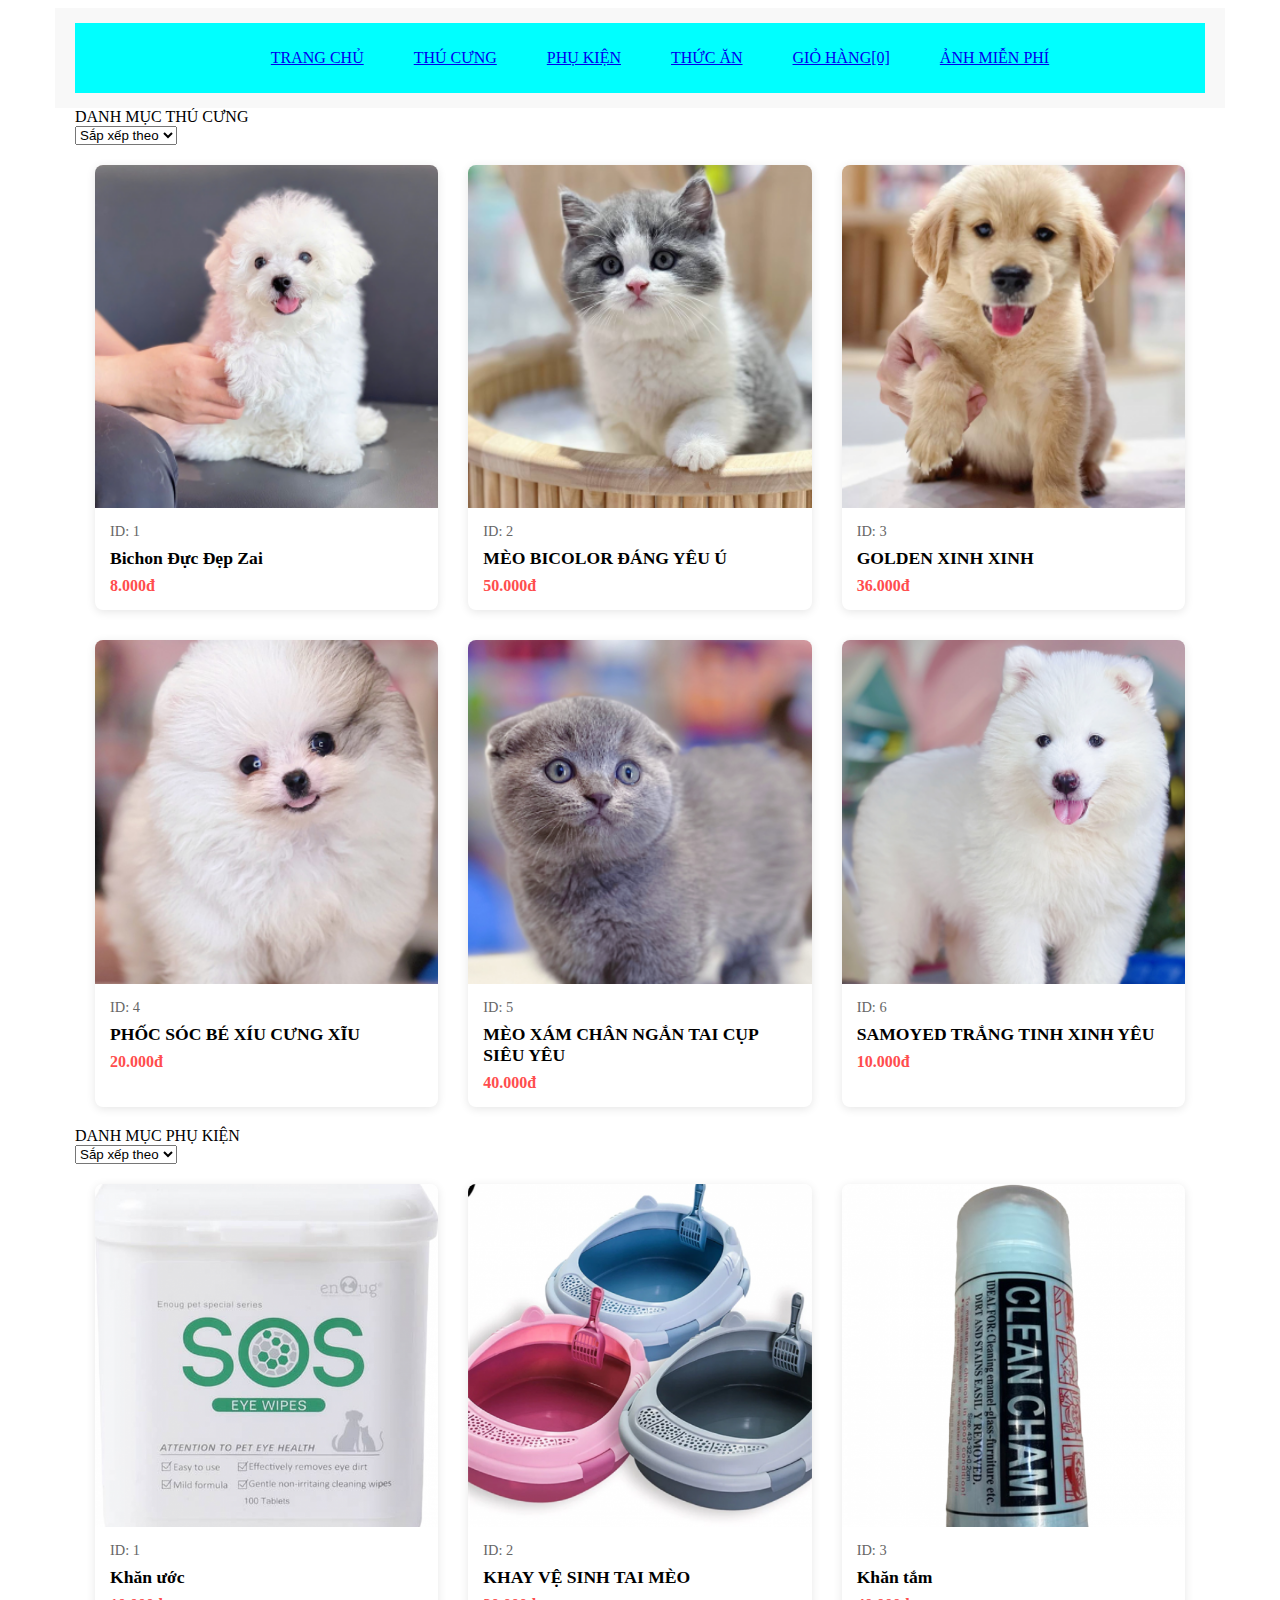
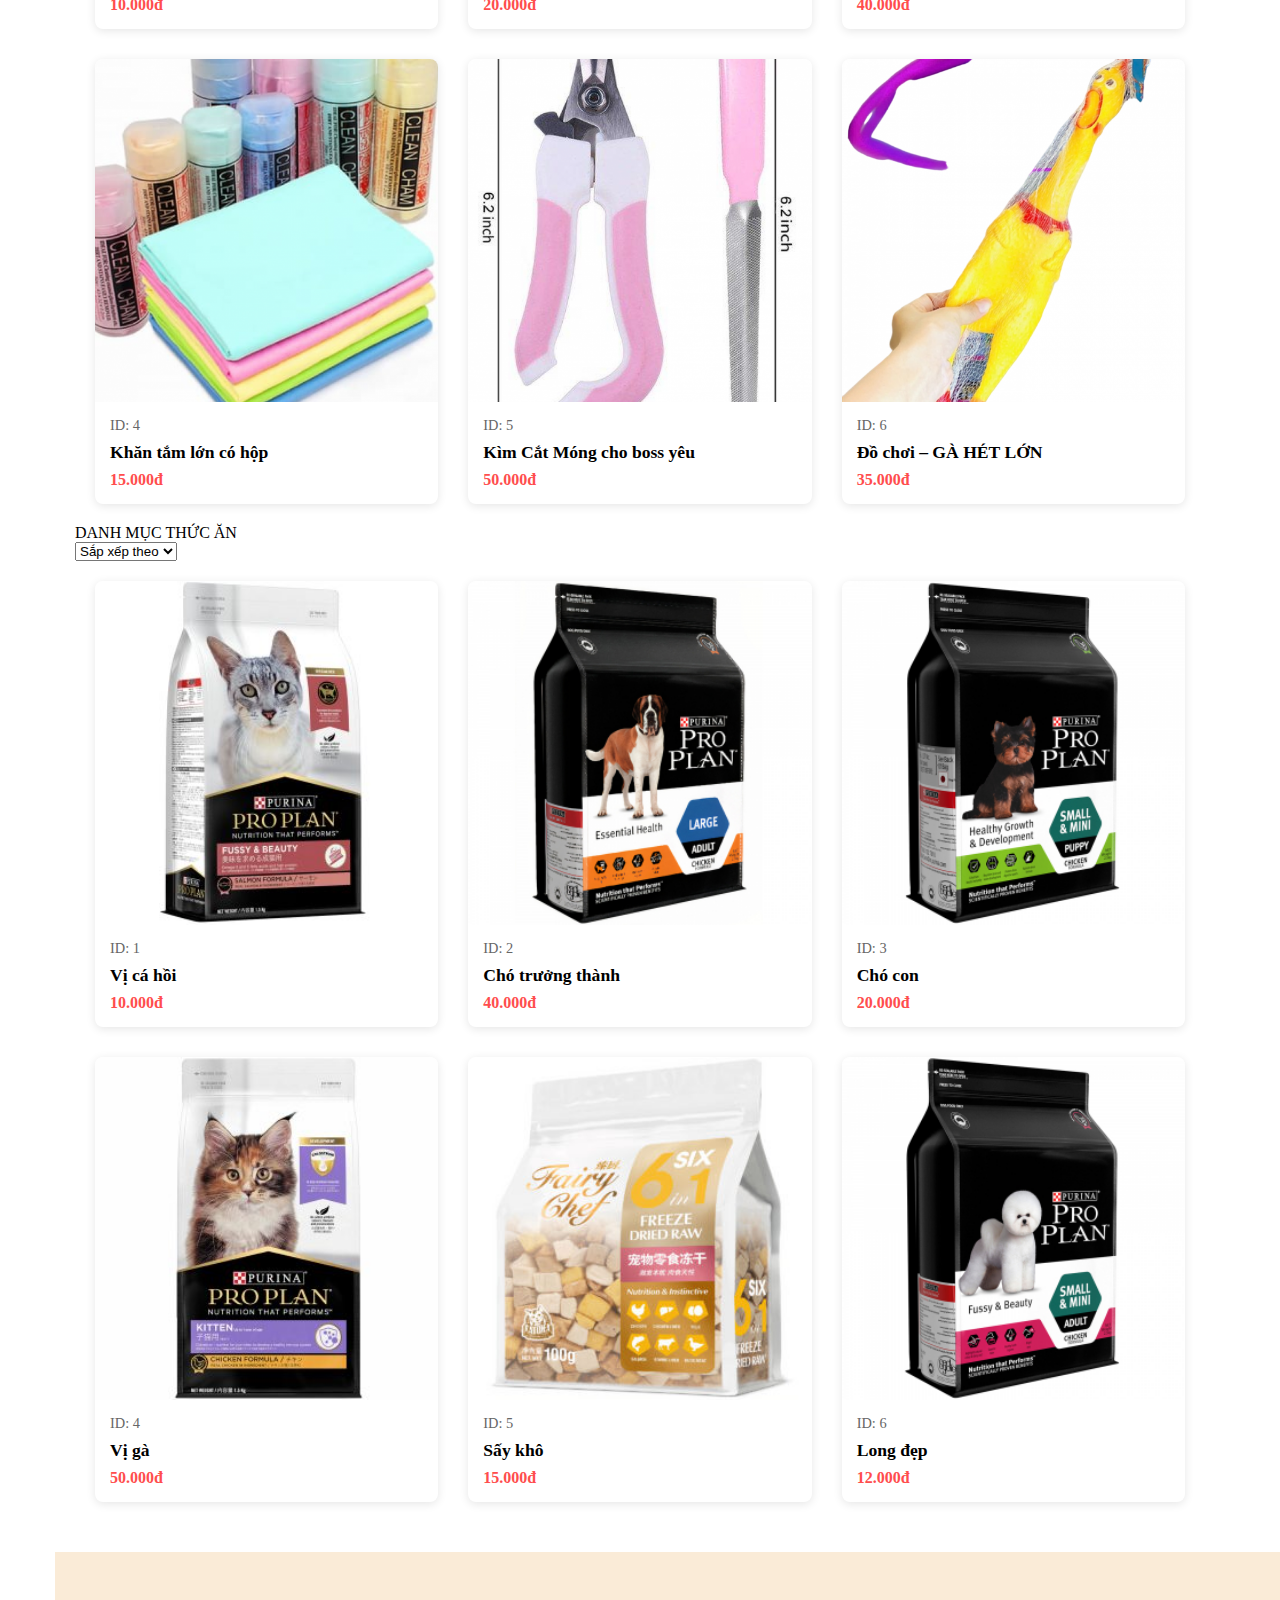
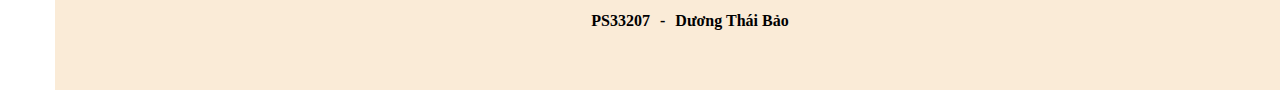
<file: index.html>
<!DOCTYPE html>
<html lang="en">

<head>
    <meta charset="UTF-8">
    <meta name="viewport" content="width=device-width, initial-scale=1.0">
    <title>PetShop</title>
    <link rel="stylesheet" href="css/c2.css">

</head>

<body>
    <div class="container" id="trangchu">
        <header>
            <section>
                <div id="header">
                    <ul class="menu-list">
                       
                    </ul>
                </div>
            </section>
        </header>

        <main>
            <section class="body">
                <div id="thucung">DANH MỤC THÚ CƯNG</div>
            </section>
            <section class="listsp">
                <div class="sort">

                    <select class="option" name="option" id="">
                        <option value="-1">Sắp xếp theo</option>
                        <option value="0">Giá giảm dần</option>
                        <option value="1">Giá tăng dần</option>
                    </select>

                </div>
                <div class="data"></div>
            </section>
            <section class="body">
                <div id="phukien">DANH MỤC PHỤ KIỆN</div>
            </section>
            <section class="listpk">
                <div class="sort">

                    <select class="option" name="option" id="">
                        <option value="-1">Sắp xếp theo</option>
                        <option value="0">Giá giảm dần</option>
                        <option value="1">Giá tăng dần</option>
                    </select>

                </div>
                <div class="data"></div>
            </section>
            <section class="body">
                <div id="thucan">DANH MỤC THỨC ĂN</div>
            </section>
            <section class="listta">
                <div class="sort">

                    <select class="option" name="option" id="">
                        <option value="-1">Sắp xếp theo</option>
                        <option value="0">Giá giảm dần</option>
                        <option value="1">Giá tăng dần</option>
                    </select>

                </div>
                <div class="data"></div>
            </section>
        </main>

        <footer style="background-color: antiquewhite; padding: 50px;">
            <div style="font-weight: bold;">

                <span>PS33207</span>
                -
                <span>Dương Thái Bảo</span>
                
            </div>
        </footer>
    </div>
    <script type="module">
        import { showlistthucung, showlistmenuitem, showlistphukien, showlistthucan, showtest, giohangtb, sort_thucung_arr } from '/js/app2.js';
        document.querySelector(".menu-list").innerHTML = showlistmenuitem();
        document.querySelector(".listsp .data").innerHTML = showlistthucung(false,0);
        document.querySelector(".listpk .data").innerHTML = showlistphukien(false,0);
        document.querySelector(".listta .data").innerHTML = showlistthucan(false,0);


        document.querySelector("#header > ul > a:nth-child(5)").addEventListener('click', (event) => {
            event.preventDefault();

            window.location.href = 'giohang.html';

        });
        document.querySelector("#header > ul > a:nth-child(6)").addEventListener('click', (event) => {
            event.preventDefault();

            window.location.href = 'hinhanh.html';

        });
        const giohang = document.querySelector("#header > ul > a:nth-child(5) > li");
        giohang.textContent = giohangtb();
        document.querySelectorAll('.buy-button').forEach(button => {
            button.addEventListener('click', (event) => {
                event.preventDefault();
                showtest(event);
                giohang.textContent = giohangtb();
            });
        });

        document.querySelector('.listsp .sort .option').addEventListener('change',(event)=>{
            document.querySelector(".listsp .data").innerHTML = showlistthucung(true,event.target.value)
        })
        document.querySelector('.listta .sort .option').addEventListener('change',(event)=>{
            document.querySelector(".listta .data").innerHTML = showlistthucan(true,event.target.value)
        })
        document.querySelector('.listpk .sort .option').addEventListener('change',(event)=>{
            document.querySelector(".listpk .data").innerHTML = showlistphukien(true,event.target.value)
        })

    </script>
</body>

</html>
</file>
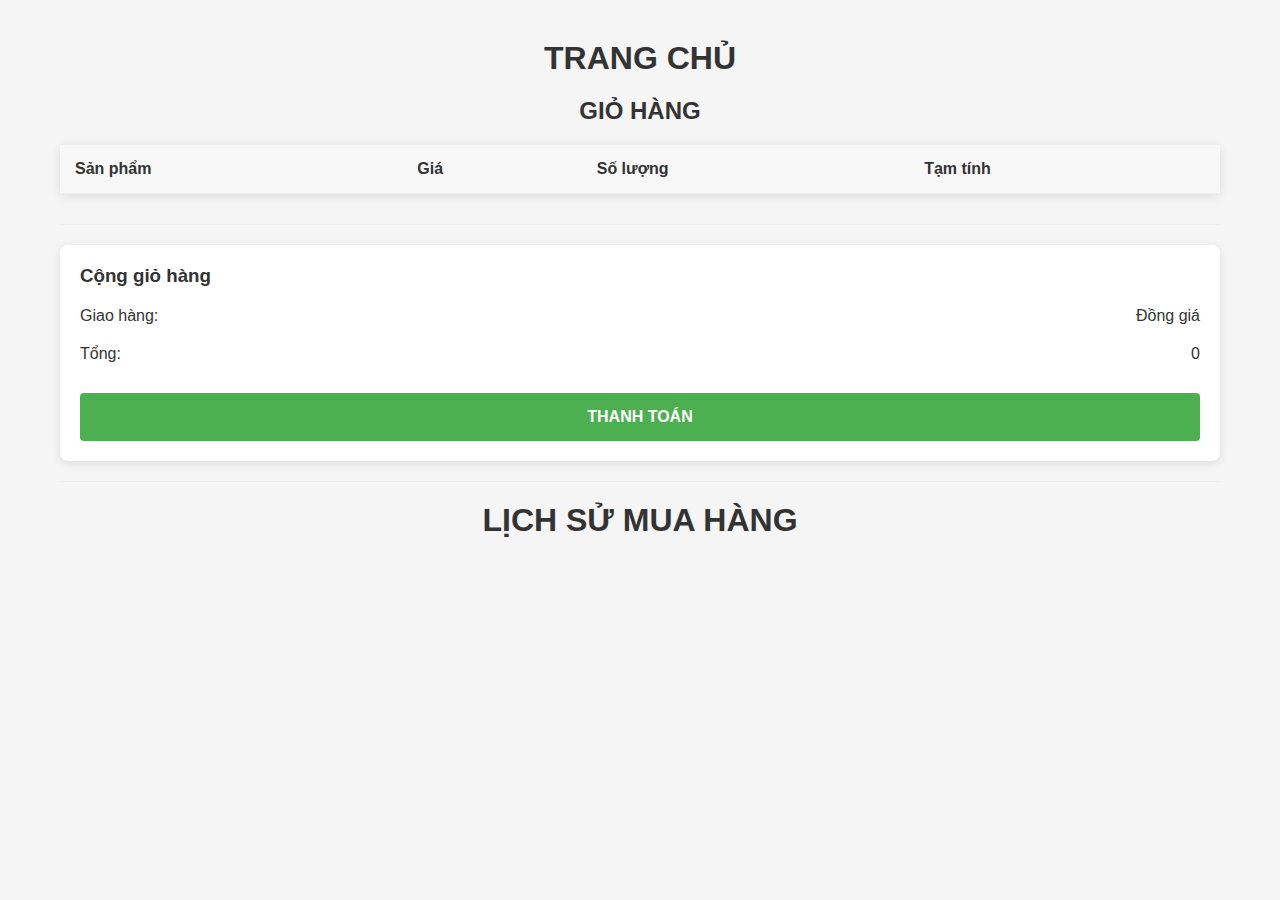
<file: giohang.html>
<!DOCTYPE html>
<html lang="en">

<head>
    <meta charset="UTF-8">
    <meta name="viewport" content="width=device-width, initial-scale=1.0">
    <title>Shopping Cart</title>
    <link rel="stylesheet" href="css/cart.css">
</head>

<body>
    <div class="cart-container">
        <h1><a href="index.html">TRANG CHỦ</a></h1>
        <h2>GIỎ HÀNG</h2>
        <table class="cart-table">
            <thead>
                <tr>
                    <th>Sản phẩm</th>
                    <th>Giá</th>
                    <th>Số lượng</th>
                    <th>Tạm tính</th>
                </tr>
            </thead>
            <tbody>

            </tbody>
        </table>
        <hr>
        <div class="cart-summary">
            <h3>Cộng giỏ hàng</h3>
            <p>Giao hàng: <span>Đồng giá</span></p>
            <p>Tổng: <span id="tonggia"></span></p>
            <button class="checkout-btn">THANH TOÁN</button>
        </div>
        <hr>
        <h1>LỊCH SỬ MUA HÀNG</h1>
        <div class="data">
            
        </div>
        
    </div>


    <script type="module">
        import { showlistcart, updateTamTinh,getTong,xoagiohang,thanhtoan,showlistlichsu } from '/js/app2.js';
        document.querySelector("body > div > table > tbody").innerHTML = showlistcart();
        const btnxoa = document.querySelectorAll('.remove-item');
        btnxoa.forEach(el => {
  
            
            el.addEventListener('click', (event) => {
                
                const btnel = event.target;
                const productel = btnel.closest('tr');
                //console.log(productel);
                const loai = productel.getAttribute('data-type');
                const id = productel.getAttribute('data-item-id');
                xoagiohang(id,loai);
                //document.querySelector("body > div > table > tbody").innerHTML = showlistcart();
            })
        })
        document.addEventListener('click', (event) => {
            if (event.target.classList.contains('soluong-input')) {
                const inputElement = event.target;
                const soluongmoi = parseInt(inputElement.value);
                
                
                //console.log(soluongmoi);
                

                const productElement = inputElement.closest('tr');
                //console.log(productElement);
                const loai = productElement.getAttribute('data-type');
                const itemId = productElement.getAttribute('data-item-id');
                //console.log(loai);
                

                const tamtinhElement = productElement.querySelector('.tamtinh');
                //console.log('Tạm tính:', tamtinhElement.textContent);


                updateTamTinh(itemId, soluongmoi, loai);
            }
        });
        document.querySelector('.checkout-btn').addEventListener('click',()=>{
            thanhtoan();
        })
        document.querySelector("body > div > div.data").innerHTML = showlistlichsu();
        getTong();
    </script>
</body>

</html>
</file>
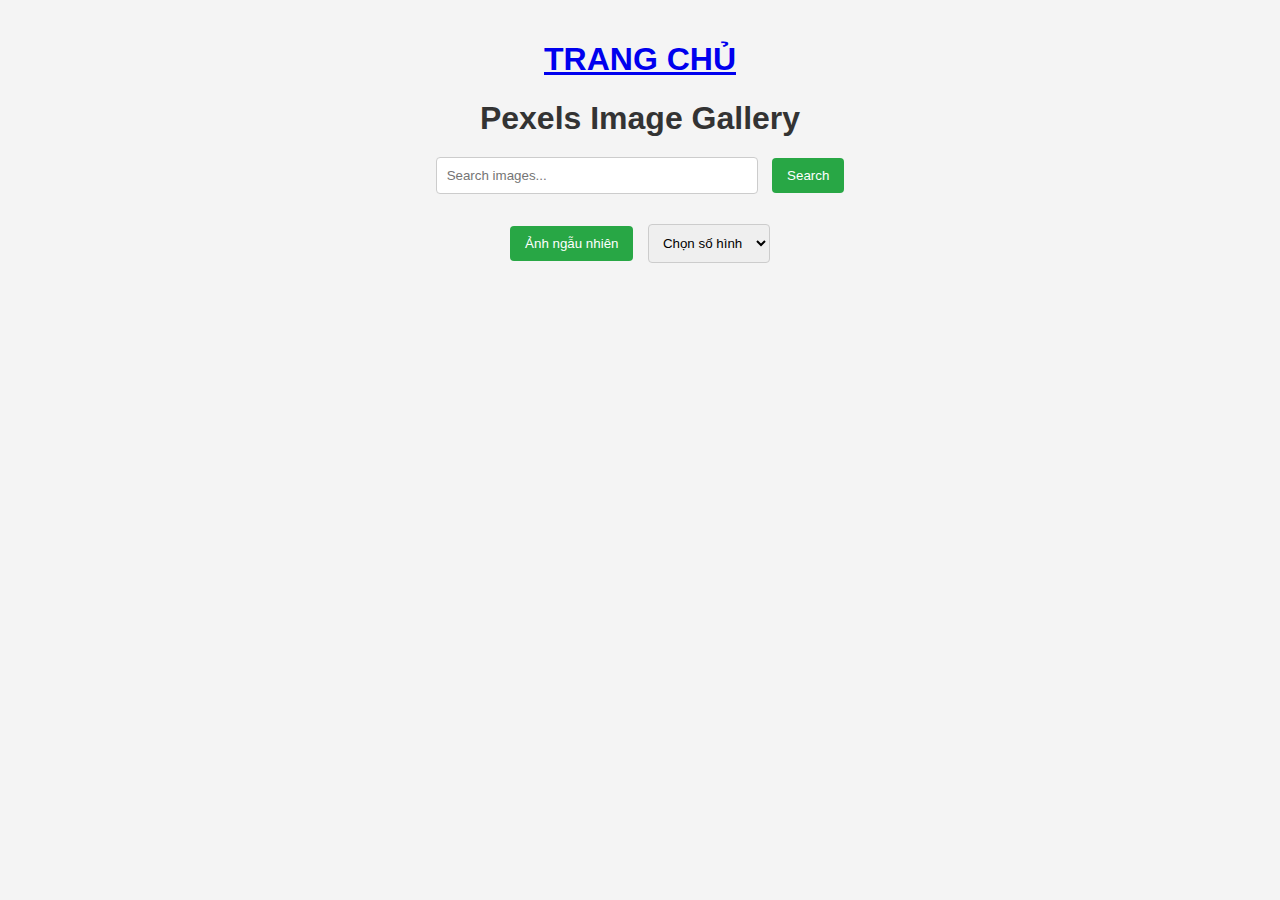
<file: hinhanh.html>
<!DOCTYPE html>
<html lang="en">

<head>
    <meta charset="UTF-8">
    <meta name="viewport" content="width=device-width, initial-scale=1.0">
    <title>Pexels Image Gallery</title>
    <link rel="stylesheet" href="css/c1.css">
</head>

<body>

    <div class="container">
        <h1><a href="index.html">TRANG CHỦ</a></h1>
        <h1>Pexels Image Gallery</h1>

        <form id="searchForm">
            <input type="text" id="queryInput" placeholder="Search images..." required>
            <button id="btn" type="submit">Search</button>
        </form>
        <button id="random" type="submit">Ảnh ngẫu nhiên</button>
        <select name="" id="select" style="margin: 10px;">
            <option value="5">Chọn số hình</option>
            <option value="10">10</option>
            <option value="20">20</option>
            <option value="50">50</option>
        </select>


        <div id="imageGallery" class="image-gallery"></div>
    </div>

    <script type="module">
        import { showlisthinhanh, showrandom } from '/js/hinhanh.js';


        const searchForm = document.getElementById("searchForm");
        const random = document.getElementById("random");
        const image_max = document.getElementById("select");

        random.addEventListener('click',async () =>{
            showrandom(image_max.value);
        })

        searchForm.addEventListener("submit", async (event) => {
            event.preventDefault();

            const query = document.getElementById("queryInput").value;

            showlisthinhanh(query,image_max.value);
        });


    </script>
</body>

</html>
</file>
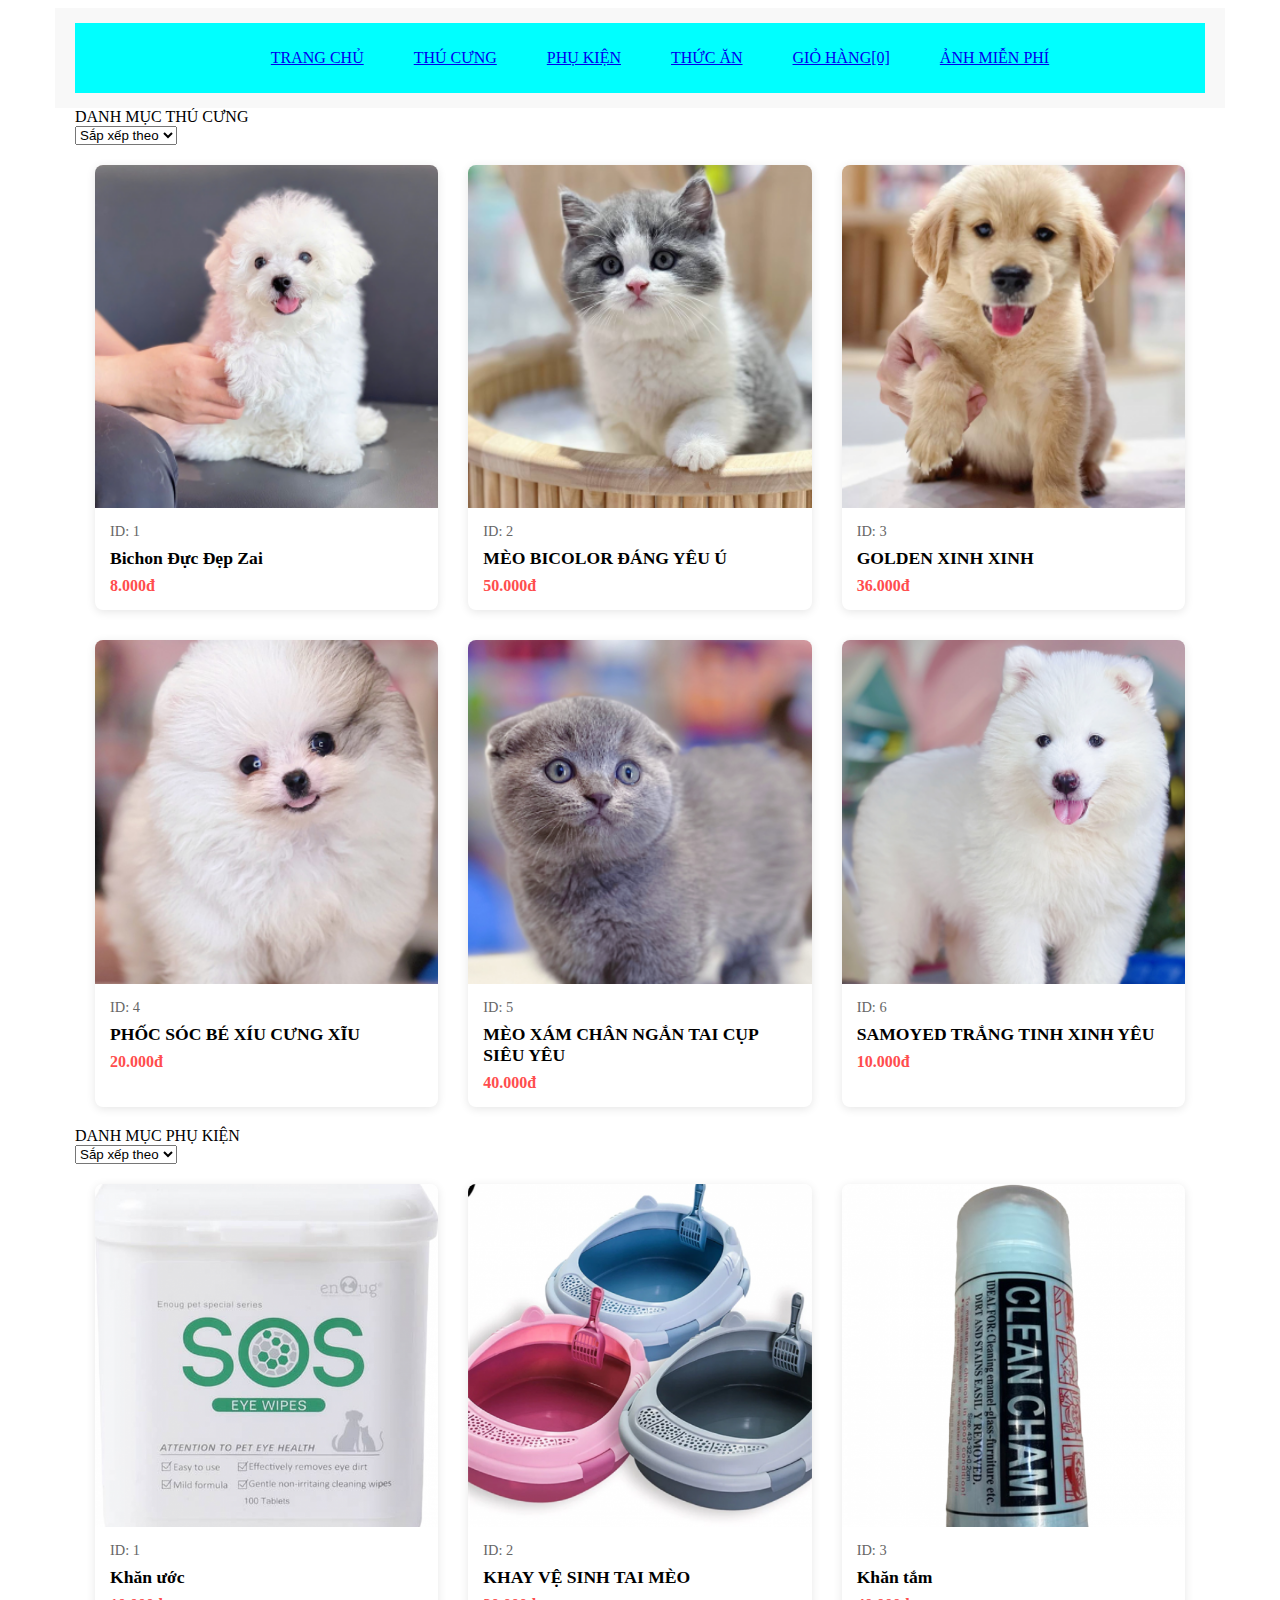
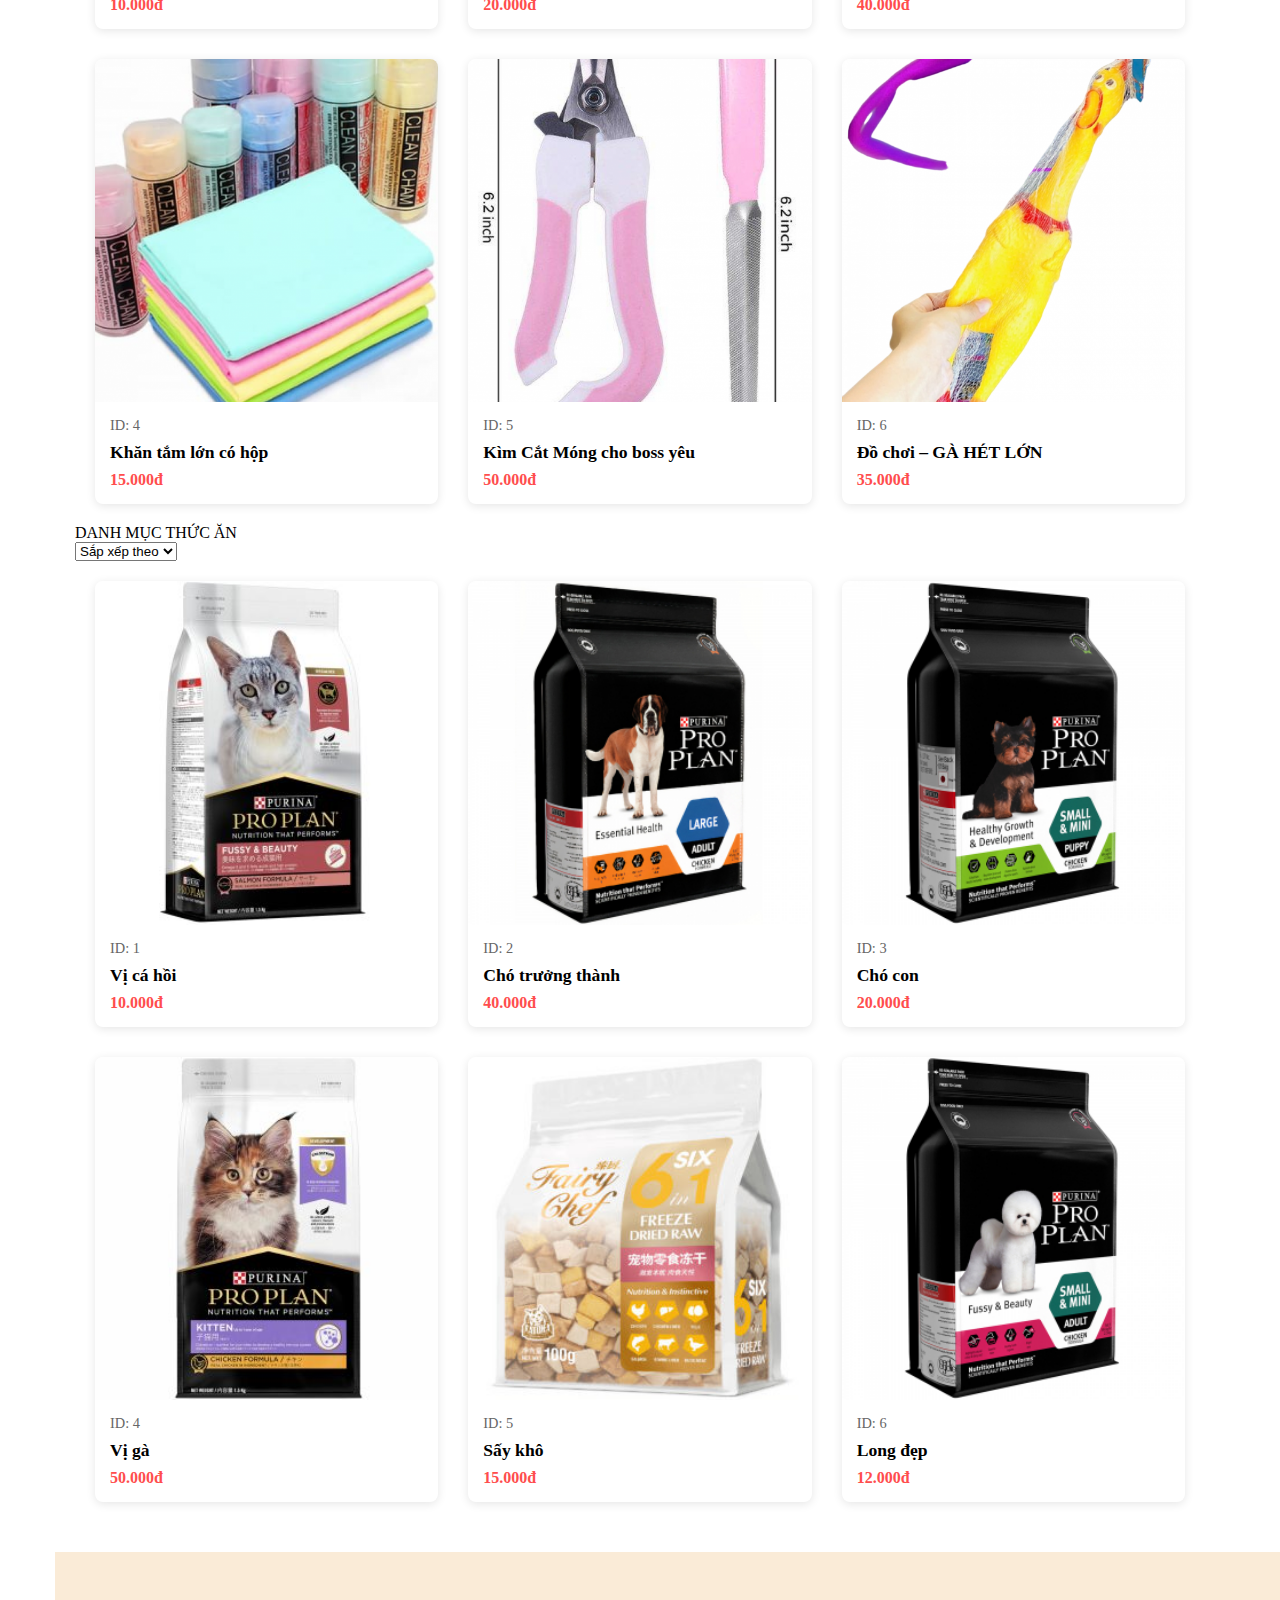
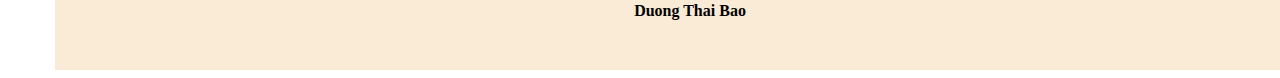
<file: index2.html>
<!DOCTYPE html>
<html lang="en">

<head>
    <meta charset="UTF-8">
    <meta name="viewport" content="width=device-width, initial-scale=1.0">
    <title>PetShop</title>
    <link rel="stylesheet" href="/css/c2.css">
</head>

<body>
    <div class="container" id="trangchu">
        <header>
            <section>
                <div id="header">
                    <ul class="menu-list"></ul>
                </div>
            </section>
        </header>

        <main>
            <section class="body">
                <div id="thucung">DANH MỤC THÚ CƯNG</div>
            </section>
            <section class="listsp">
                <div class="sort">

                    <select class="option" name="option" id="">
                        <option value="-1">Sắp xếp theo</option>
                        <option value="0">Giá giảm dần</option>
                        <option value="1">Giá tăng dần</option>
                    </select>

                </div>
                <div class="data"></div>
            </section>
            <section class="body">
                <div id="phukien">DANH MỤC PHỤ KIỆN</div>
            </section>
            <section class="listpk">
                <div class="sort">

                    <select class="option" name="option" id="">
                        <option value="-1">Sắp xếp theo</option>
                        <option value="0">Giá giảm dần</option>
                        <option value="1">Giá tăng dần</option>
                    </select>

                </div>
                <div class="data"></div>
            </section>
            <section class="body">
                <div id="thucan">DANH MỤC THỨC ĂN</div>
            </section>
            <section class="listta">
                <div class="sort">

                    <select class="option" name="option" id="">
                        <option value="-1">Sắp xếp theo</option>
                        <option value="0">Giá giảm dần</option>
                        <option value="1">Giá tăng dần</option>
                    </select>

                </div>
                <div class="data"></div>
            </section>
        </main>

        <footer style="background-color: antiquewhite;">
            <div>
                Duong Thai Bao
            </div>
        </footer>
    </div>
    <script type="module">
        import { showlistthucung, showlistmenuitem, showlistphukien, showlistthucan, showtest, giohangtb, sort_thucung_arr } from './js/app2.js';
        document.querySelector(".menu-list").innerHTML = showlistmenuitem();
        document.querySelector(".listsp .data").innerHTML = showlistthucung(false,0);
        document.querySelector(".listpk .data").innerHTML = showlistphukien(false,0);
        document.querySelector(".listta .data").innerHTML = showlistthucan(false,0);


        document.querySelector("#header > ul > a:nth-child(5)").addEventListener('click', (event) => {
            event.preventDefault();

            window.location.href = '/giohang.html';

        });
        const giohang = document.querySelector("#header > ul > a:nth-child(5) > li");
        giohang.textContent = giohangtb();
        document.querySelectorAll('.buy-button').forEach(button => {
            button.addEventListener('click', (event) => {
                event.preventDefault();
                showtest(event);
                giohang.textContent = giohangtb();
            });
        });

        document.querySelector('.listsp .sort .option').addEventListener('change',(event)=>{
            document.querySelector(".listsp .data").innerHTML = showlistthucung(true,event.target.value)
        })
        document.querySelector('.listta .sort .option').addEventListener('change',(event)=>{
            document.querySelector(".listta .data").innerHTML = showlistthucan(true,event.target.value)
        })
        document.querySelector('.listpk .sort .option').addEventListener('change',(event)=>{
            document.querySelector(".listpk .data").innerHTML = showlistphukien(true,event.target.value)
        })

    </script>
</body>

</html>
</file>
<file: css/c2.css>
.container {
    width: 100%;
    max-width: 1200px;
    margin: 0 auto;
    padding: 0 15px; 
    box-sizing: border-box;
}

html{
    scroll-behavior: smooth;
}

header {
    width: 100%;
    background-color: #f8f8f8;
    padding: 15px 0;
    position: fixed;
    top: 0;
    left: 0;
    z-index: 1000;
}

section {
    max-width: 1200px;
    margin: 0 auto;
    padding: 0 20px;
}

#header {
    display: flex;
    justify-content: flex-end;
    align-items: center;
}

.menu-list {
    list-style: none;
    display: flex;
    gap: 20px;
    flex-wrap: nowrap; 
    overflow-x: auto;
}

.menu-list li {
    padding: 10px 15px;
    cursor: pointer;
    transition: all 0.3s ease;
    white-space: nowrap; 
    flex-shrink: 0;
}

.menu-list li:hover {
    background-color: #e0e0e0;
    border-radius: 4px;
}


@media screen and (max-width: 768px) {
    section {
        padding: 0 15px;
    }
    
    .menu-list {
        gap: 10px;
    }
    
    .menu-list li {
        padding: 8px 12px;
    }
}


@media screen and (max-width: 480px) {
    #header {
        justify-content: flex-start; 
    }
    
    .menu-list {
        gap: 5px;
    }
    
    .menu-list li {
        padding: 8px 10px;
    }


    .menu-list::-webkit-scrollbar {
        display: none;
    }
    
    .menu-list {
        -ms-overflow-style: none;
        scrollbar-width: none;
    }
}
/* Container chứa tất cả sản phẩm */
.data {
    max-width: 1200px;
    margin: 0 auto;
    padding: 20px;
    display: grid;
    grid-template-columns: repeat(3, 1fr); /* 3 sản phẩm mỗi hàng */
    gap: 30px;
}

/* Style cho từng sản phẩm */
.sanpham {
    background: white;
    border-radius: 8px;
    box-shadow: 0 2px 10px rgba(0,0,0,0.1);
    transition: transform 0.3s ease;
    overflow: hidden;
}

.sanpham:hover {
    transform: translateY(-5px);
}

/* Container cho ảnh */
.image-container {
    position: relative;
    width: 100%;
    padding-top: 100%; /* Tỷ lệ khung hình 1:1 */
    overflow: hidden;
}

/* Style cho ảnh */
.image-container img {
    position: absolute;
    top: 0;
    left: 0;
    width: 100%;
    height: 100%;
    object-fit: cover;
    transition: transform 0.3s ease;
}

.sanpham:hover .image-container img {
    transform: scale(1.05);
}

/* Nút mua ngay */
.buy-button {
    position: absolute;
    bottom: -50px; /* Ẩn ban đầu */
    left: 50%;
    transform: translateX(-50%);
    background-color: #ff4d4d;
    color: white;
    padding: 10px 20px;
    border: none;
    border-radius: 5px;
    cursor: pointer;
    transition: bottom 0.3s ease, background-color 0.3s ease;
}

.sanpham:hover .buy-button {
    bottom: 20px; 
}

.buy-button:hover {
    background-color: #ff3333;
}


.info {
    padding: 15px;
    display: flex;
    flex-direction: column;
    gap: 8px;
}

.info span {
    display: block;
}

.info span:nth-child(1) {
    color: #666;
    font-size: 0.9em;
}

.info span:nth-child(2) {
    font-weight: bold;
    font-size: 1.1em;
}

.info span:nth-child(3) { 
    color: #ff4d4d;
    font-weight: bold;
}


@media screen and (max-width: 992px) {
    .data {
        grid-template-columns: repeat(2, 1fr); 
        gap: 20px;
        padding: 15px;
    }
}

@media screen and (max-width: 576px) {
    .data {
        grid-template-columns: 1fr;
        gap: 15px;
        padding: 10px;
    }

    .info {
        padding: 12px;
    }

    .buy-button {
        bottom: 20px; 
        font-size: 14px;
        padding: 8px 16px;
    }
}


.sanpham a {
    text-decoration: none;
    color: inherit;
    display: block;
}

#header{
    background-color: aqua; 
    display: flex; 
    justify-content: center;
}

header {
    position: sticky;
    top: 0;
    z-index: 9999;
}



footer {
    background-color: antiquewhite;
    padding: 50px;
    width: 100%;
    margin-top: 30px;
}

footer div {
    max-width: 1200px;
    margin: 0 auto; 
    display: flex;
    justify-content: center;
    align-items: center;
    font-weight: bold;
    font-size: 16px;
}

footer span {
    padding: 10px;
    transition: all 0.3s ease; 
}

footer span:hover {
    color: #333; 
    transform: scale(1.05);
}


@media screen and (max-width: 768px) {
    footer {
        padding: 30px;
    }
    
    footer div {
        font-size: 14px;
        padding: 0 15px;
    }
}


@media screen and (max-width: 480px) {
    footer {
        padding: 20px;
    }
    
    footer div {
        flex-direction: column; 
        gap: 10px; 
        text-align: center;
        font-size: 13px;
    }
}
</file>
<file: css/c1.css>
/* c1.css */
body {
    font-family: Arial, sans-serif;
    margin: 0;
    padding: 0;
    background-color: #f4f4f4;
}

.container {
    max-width: 1200px;
    margin: 0 auto;
    padding: 20px;
    text-align: center;
}

h1 {
    color: #333;
    margin-bottom: 20px;
}

form {
    margin-bottom: 20px;
}

input[type="text"] {
    padding: 10px;
    width: 300px;
    border: 1px solid #ccc;
    border-radius: 4px;
}

button {
    padding: 10px 15px;
    background-color: #28a745;
    color: white;
    border: none;
    border-radius: 4px;
    cursor: pointer;
    margin-left: 10px;
}

button:hover {
    background-color: #218838;
}

select {
    padding: 10px;
    border: 1px solid #ccc;
    border-radius: 4px;
}

.image-gallery {
    display: flex;
    flex-wrap: wrap;
    justify-content: center;
    margin-top: 20px;
}

.image-gallery img {
    margin: 10px;
    max-width: 100%;
    height: auto;
    border-radius: 4px;
    box-shadow: 0 2px 5px rgba(0, 0, 0, 0.1);
}

@media (max-width: 600px) {
    input[type="text"] {
        width: 100%;
    }

    button {
        width: 100%;
        margin-top: 10px;
    }
}
</file>
<file: css/cart.css>
/* Reset CSS */
* {
    margin: 0;
    padding: 0;
    box-sizing: border-box;
}

body {
    font-family: Arial, sans-serif;
    background-color: #f5f5f5;
    color: #333;
}

/* Container chính */
.cart-container {
    max-width: 1200px;
    margin: 0 auto;
    padding: 20px;
}

/* Style cho các tiêu đề */
h1 {
    color: #333;
    margin: 20px 0;
    text-align: center;
}

h1 a {
    text-decoration: none;
    color: inherit;
    transition: color 0.3s ease;
}

h1 a:hover {
    color: #ff4d4d;
}

h2 {
    color: #333;
    margin-bottom: 20px;
    text-align: center;
}

/* Bảng giỏ hàng */
.cart-table {
    width: 100%;
    border-collapse: collapse;
    background-color: white;
    box-shadow: 0 2px 10px rgba(0,0,0,0.1);
    margin-bottom: 30px;
}

.cart-table th,
.cart-table td {
    padding: 15px;
    text-align: left;
    border-bottom: 1px solid #eee;
}

.cart-table th {
    background-color: #f8f8f8;
    font-weight: bold;
}

/* Input số lượng */
.soluong-input {
    width: 60px;
    padding: 5px;
    border: 1px solid #ddd;
    border-radius: 4px;
    text-align: center;
}

/* Nút xóa */
.remove-item {
    background-color: #ff4d4d;
    color: white;
    border: none;
    padding: 5px 10px;
    border-radius: 4px;
    cursor: pointer;
    transition: background-color 0.3s ease;
}

.remove-item:hover {
    background-color: #ff3333;
}

/* Phần tổng kết giỏ hàng */
.cart-summary {
    background-color: white;
    padding: 20px;
    border-radius: 8px;
    box-shadow: 0 2px 10px rgba(0,0,0,0.1);
    margin: 20px 0;
}

.cart-summary h3 {
    margin-bottom: 15px;
    color: #333;
}

.cart-summary p {
    display: flex;
    justify-content: space-between;
    margin: 10px 0;
    padding: 5px 0;
}

/* Nút thanh toán */
.checkout-btn {
    width: 100%;
    padding: 15px;
    background-color: #4CAF50;
    color: white;
    border: none;
    border-radius: 4px;
    font-size: 16px;
    font-weight: bold;
    cursor: pointer;
    transition: background-color 0.3s ease;
    margin-top: 15px;
}

.checkout-btn:hover {
    background-color: #45a049;
}

/* Đường kẻ ngang */
hr {
    border: none;
    border-top: 1px solid #eee;
    margin: 20px 0;
}

/* Lịch sử mua hàng */
.data {
    display: grid;
 
    gap: 20px;
    margin-top: 20px;
}


@media screen and (max-width: 992px) {
    .cart-container {
        padding: 15px;
    }

    .data {
        grid-template-columns: repeat(2, 1fr);
    }
}

@media screen and (max-width: 768px) {
    .cart-table {
        display: block;
        overflow-x: auto;
    }

    .cart-table th,
    .cart-table td {
        padding: 10px;
    }

    .cart-summary {
        padding: 15px;
    }

    .data {
        grid-template-columns: 1fr;
    }
}

@media screen and (max-width: 480px) {
    .cart-container {
        padding: 10px;
    }

    h1, h2 {
        font-size: 1.5em;
    }

    .cart-table th,
    .cart-table td {
        padding: 8px;
        font-size: 14px;
    }

    .soluong-input {
        width: 50px;
    }

    .remove-item {
        padding: 4px 8px;
        font-size: 12px;
    }

    .checkout-btn {
        padding: 12px;
        font-size: 14px;
    }

    .cart-summary p {
        font-size: 14px;
    }
}


@keyframes fadeIn {
    from {
        opacity: 0;
        transform: translateY(10px);
    }
    to {
        opacity: 1;
        transform: translateY(0);
    }
}

.cart-table tr {
    animation: fadeIn 0.3s ease;
}
</file>
